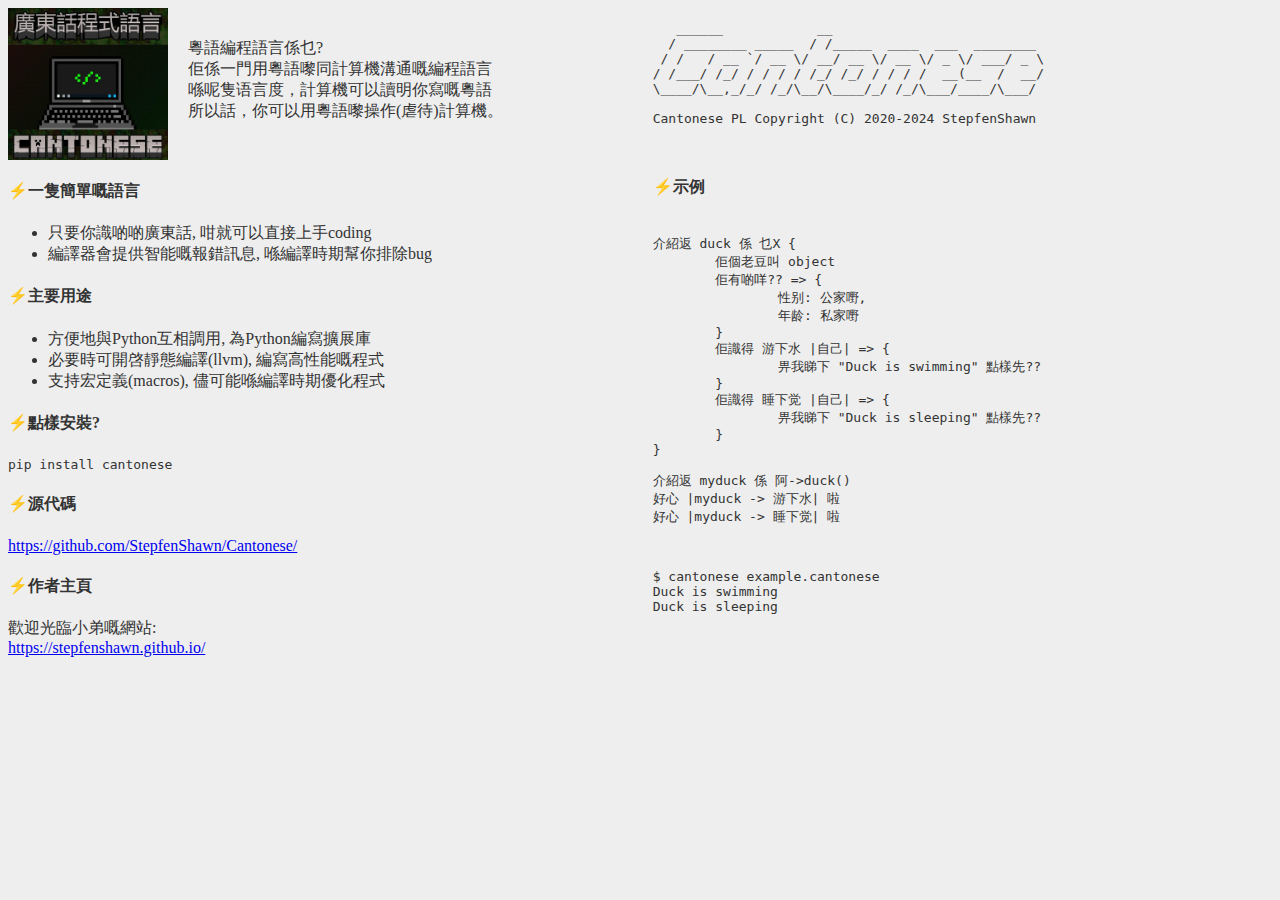
<file: index.html>
<!DOCTYPE html>
<html lang = "en">
	<head>
		<meta charset="utf-8">
		<meta name="viewport" content="width=device-width, initial-scale=1.0, maximum-scale=1, minimum-scale=1, user-scalable=0"> 
		<title>Cantonese Community</title>
		<link rel="stylesheet" href="style/style.css">
	</head>
	<body>
		<div style="display: flex;">
			<div style="max-width: 42em; margin: 0; padding: 0;">
				<div style="display: flex;">
					<img class="logo" src="img/logo.jpg">
					<p style="margin-left: 20px; margin-top: 30px;">
						粵語編程語言係乜? <br>佢係一門用粵語嚟同計算機溝通嘅編程語言<br>
						喺呢隻语言度，計算機可以讀明你寫嘅粵語<br>所以話，你可以用粵語嚟操作(虐待)計算機。
					</p>
				</div>
				<h4>⚡一隻簡單嘅語言</h4>
				<ul>
					<li>只要你識啲啲廣東話, 咁就可以直接上手coding</li>
					<li>編譯器會提供智能嘅報錯訊息, 喺編譯時期幫你排除bug</li>
				</ul>

				<h4>⚡主要用途</h4>
				<ul>
					<li>方便地與Python互相調用, 為Python編寫擴展庫</li>
					<li>必要時可開啓靜態編譯(llvm), 編寫高性能嘅程式</li>
					<li>支持宏定義(macros), 儘可能喺編譯時期優化程式</li>
				</ul>

				<h4>⚡點樣安裝?</h4>
				<code>
					pip install cantonese
				</code>
				<h4>⚡源代碼</h4>
				<a href="https://github.com/StepfenShawn/Cantonese/">https://github.com/StepfenShawn/Cantonese/</a>
				<h4>⚡作者主頁</h4>
				歡迎光臨小弟嘅網站: <br>
				<a href="https://stepfenshawn.github.io/">https://stepfenshawn.github.io/</a>
			</div>

			<div style="margin-left: 150px;">
				<pre>
   ______            __                           
  / ________ _____  / /_____  ____  ___  ________ 
 / /   / __ `/ __ \/ __/ __ \/ __ \/ _ \/ ___/ _ \
/ /___/ /_/ / / / / /_/ /_/ / / / /  __(__  /  __/
\____/\__,_/_/ /_/\__/\____/_/ /_/\___/____/\___/

Cantonese PL Copyright (C) 2020-2024 StepfenShawn

				</pre>
				<h4>⚡示例</h4>
				<pre><code style="display: block;">
介紹返 duck 係 乜X {
	佢個老豆叫 object
	佢有啲咩?? => {
		性别: 公家嘢,
		年龄: 私家嘢
	}
	佢識得 游下水 |自己| => {
		畀我睇下 "Duck is swimming" 點樣先??
	}
	佢識得 睡下觉 |自己| => {
		畀我睇下 "Duck is sleeping" 點樣先??
	} 
}

介紹返 myduck 係 阿->duck()
好心 |myduck -> 游下水| 啦
好心 |myduck -> 睡下觉| 啦
				</code></pre>
				
				<pre><code style="display: block;">
$ cantonese example.cantonese
Duck is swimming
Duck is sleeping
				</code></pre>
			</div>
		</div>
	</body>
</html>
</file>
<file: style/style.css>
.logo {
    width: 10em;
}

body {
    color: #ccc;
    background-color: #1f1f1f;
}
@media (prefers-color-scheme: light) {
    body {
        color: #333;
        background-color: #eee;
    }
}

header{
    background:white;
    color:white;
    display: flex;
    height: 100px;
    background-size:cover;
    background-repeat: no-repeat;
}

section{
    margin-top: auto;
    padding: 40px;
    display: flex;
    height: 300px;
    flex-direction: row;
}

footer{
    padding: 10px;
    text-align: center;
}

svg{
    transition: all 0.6s;  
}

svg:hover{
    transform: scale(1.4);  
}

div.grid {
    text-align: center;
    display: grid;
    grid-template-columns: 1fr 1fr 1fr 1fr;
}
div.grid-item {
    margin-bottom: 20px;
    margin-top: 100px;
}
/* 大屏幕 ：大於等於1200px*/
@media (min-width: 1200px) {

}

/*默認*/
@media (min-width: 980px){

}

/* 平板電腦和小屏電腦之間的分辨率 */
@media (min-width: 768px) and (max-width: 979px) {

}

/* 橫向放置的手機和豎向放置的平板之間的分辨率 */
@media (max-width: 767px) {

}

/* 橫向放置的手機及分辨率更小的設備 */
@media (max-width: 480px) {

}
</file>
